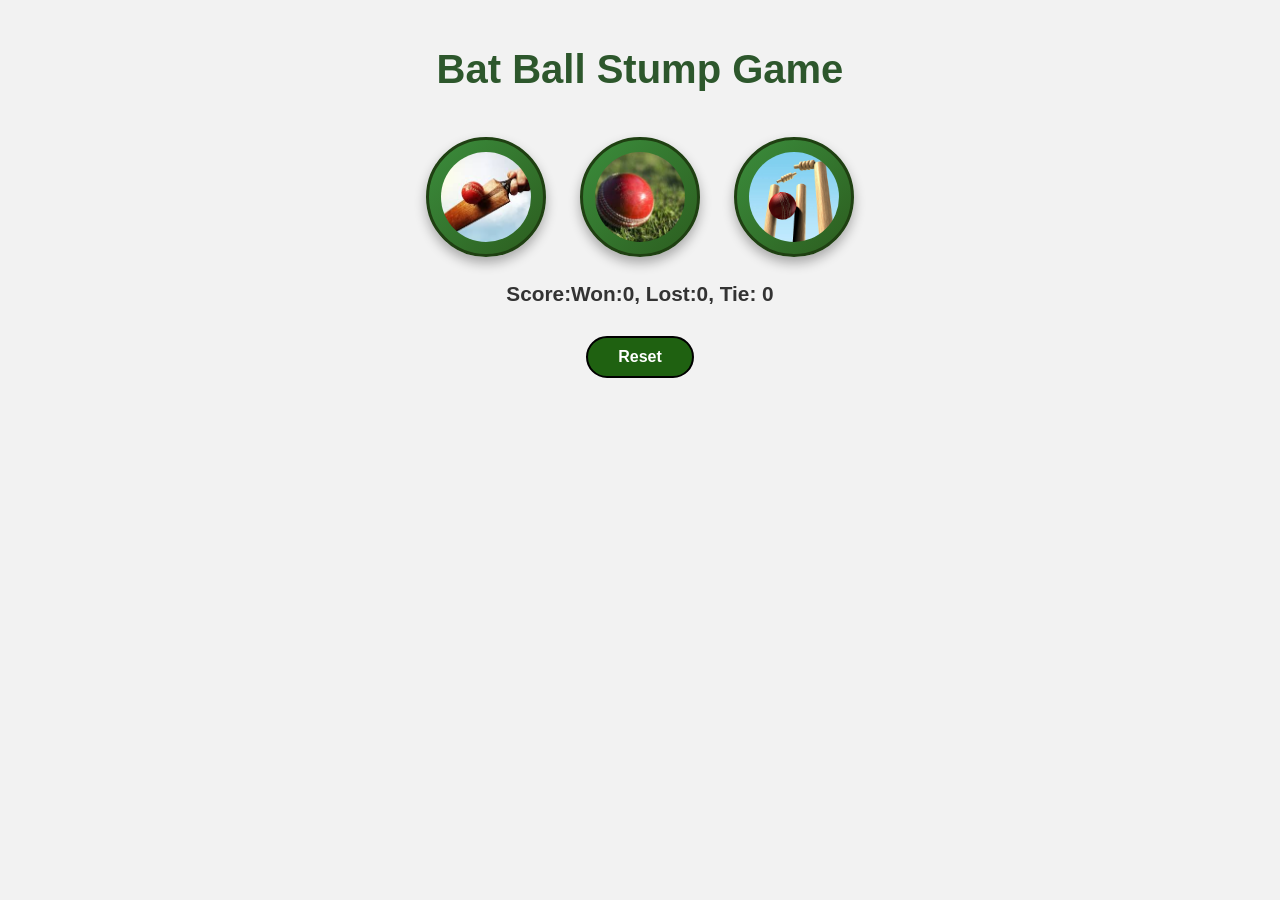
<file: index.html>
<!DOCTYPE html>
<html lang="en">
<head>
  <title>Cricket Game</title>
  <link rel="stylesheet" href="style.css">
</head>

<body>
  <h1>Bat Ball Stump Game</h1>

  <button class="choice-button" onclick="
  let computerChoice = generateComputerChoice();
  let resultMsg = getResult('Bat', computerChoice);
  showResult('Bat', computerChoice, resultMsg);
  ">
    <img src="bat.jpeg" alt="Bat Image" class="choice-image">  
  </button>

  <button class="choice-button" onclick="
    computerChoice = generateComputerChoice();
    resultMsg = getResult('Ball', computerChoice);
    showResult('Ball', computerChoice, resultMsg);
  ">
    <img src="images (2).jpeg" alt="Ball Image" class="choice-image">  
  </button>

  <button class="choice-button" onclick="
    computerChoice = generateComputerChoice();
    resultMsg = getResult('Stump', computerChoice);
    showResult('Stump', computerChoice, resultMsg);
  ">
    <img src="stump.jpg" alt="Stump Image" class="choice-image">
  </button>

  <h3 id="user-move"></h3>
  <h3 id="computer-move"></h3>
  <h3 id="result"></h3>
  <h3 id="score"></h3>

  <button class="reset" onclick= "localStorage.clear()
      resetScore();
  ">Reset</button>

  <script src="script.js">
    
  </script>
</body>
</html>
</file>
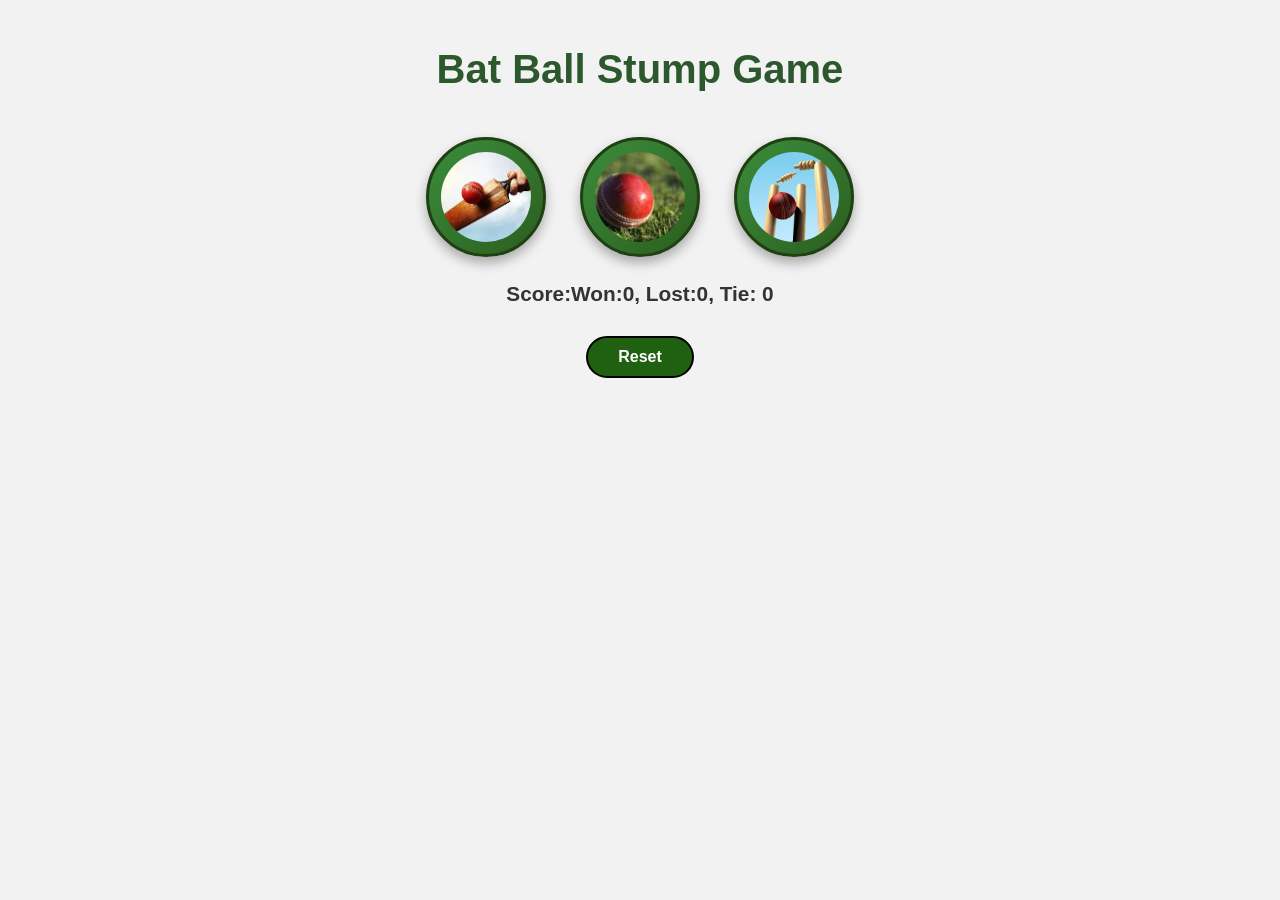
<file: cri.html>
<!DOCTYPE html>
<html lang="en">
<head>
  <title>Cricket Game</title>
  <link rel="stylesheet" href="style.css">
</head>

<body>
  <h1>Bat Ball Stump Game</h1>

  <button class="choice-button" onclick="
  let computerChoice = generateComputerChoice();
  let resultMsg = getResult('Bat', computerChoice);
  showResult('Bat', computerChoice, resultMsg);
  ">
    <img src="bat.jpeg" alt="Bat Image" class="choice-image">  
  </button>

  <button class="choice-button" onclick="
    computerChoice = generateComputerChoice();
    resultMsg = getResult('Ball', computerChoice);
    showResult('Ball', computerChoice, resultMsg);
  ">
    <img src="images (2).jpeg" alt="Ball Image" class="choice-image">  
  </button>

  <button class="choice-button" onclick="
    computerChoice = generateComputerChoice();
    resultMsg = getResult('Stump', computerChoice);
    showResult('Stump', computerChoice, resultMsg);
  ">
    <img src="stump.jpg" alt="Stump Image" class="choice-image">
  </button>

  <h3 id="user-move"></h3>
  <h3 id="computer-move"></h3>
  <h3 id="result"></h3>
  <h3 id="score"></h3>

  <button class="reset" onclick= "localStorage.clear()
      resetScore();
  ">Reset</button>

  <script src="script.js">
    
  </script>
</body>
</html>
</file>
<file: style.css>
/* General Reset and Base Styles */
body {
  margin: 0;
  padding: 20px;
  font-family: 'Segoe UI', Tahoma, Geneva, Verdana, sans-serif;
  background: #f2f2f2;
  text-align: center;
  color: #333;
}

/* Heading */
h1 {
  font-size: 2.5rem;
  color: #2d572c;
  margin-bottom: 30px;
}

/* Choice Buttons */
.choice-button {
  height: 120px;
  width: 120px;
  margin: 15px;
  background: linear-gradient(to bottom right, #3b8d3c, #2c5d1f);
  border: 3px solid #1f4012;
  border-radius: 50%;
  cursor: pointer;
  box-shadow: 0 6px 12px rgba(0, 0, 0, 0.3);
  transition: transform 0.2s ease, box-shadow 0.2s ease;
  padding: 0;
  display: inline-flex;
  align-items: center;
  justify-content: center;
}

.choice-button:hover {
  transform: scale(1.1);
  box-shadow: 0 10px 20px rgba(0, 0, 0, 0.4);
}

/* Images inside buttons */
.choice-image {
  height: 90px;
  width: 90px;
  object-fit: cover;
  border-radius: 50%;
}

/* Result and Score Display */
h3 {
  font-size: 1.3rem;
  margin: 10px 0;
}

/* Reset Button */
.reset {
  padding: 10px 30px;
  font-size: 1rem;
  font-weight: bold;
  margin-top: 20px;
  background-color: #1f6111;
  color: white;
  border: 2px solid #000;
  border-radius: 25px;
  cursor: pointer;
  transition: background-color 0.3s ease, transform 0.2s ease;
}

.reset:hover {
  background-color: #145408;
  transform: scale(1.05);
}
</file>
